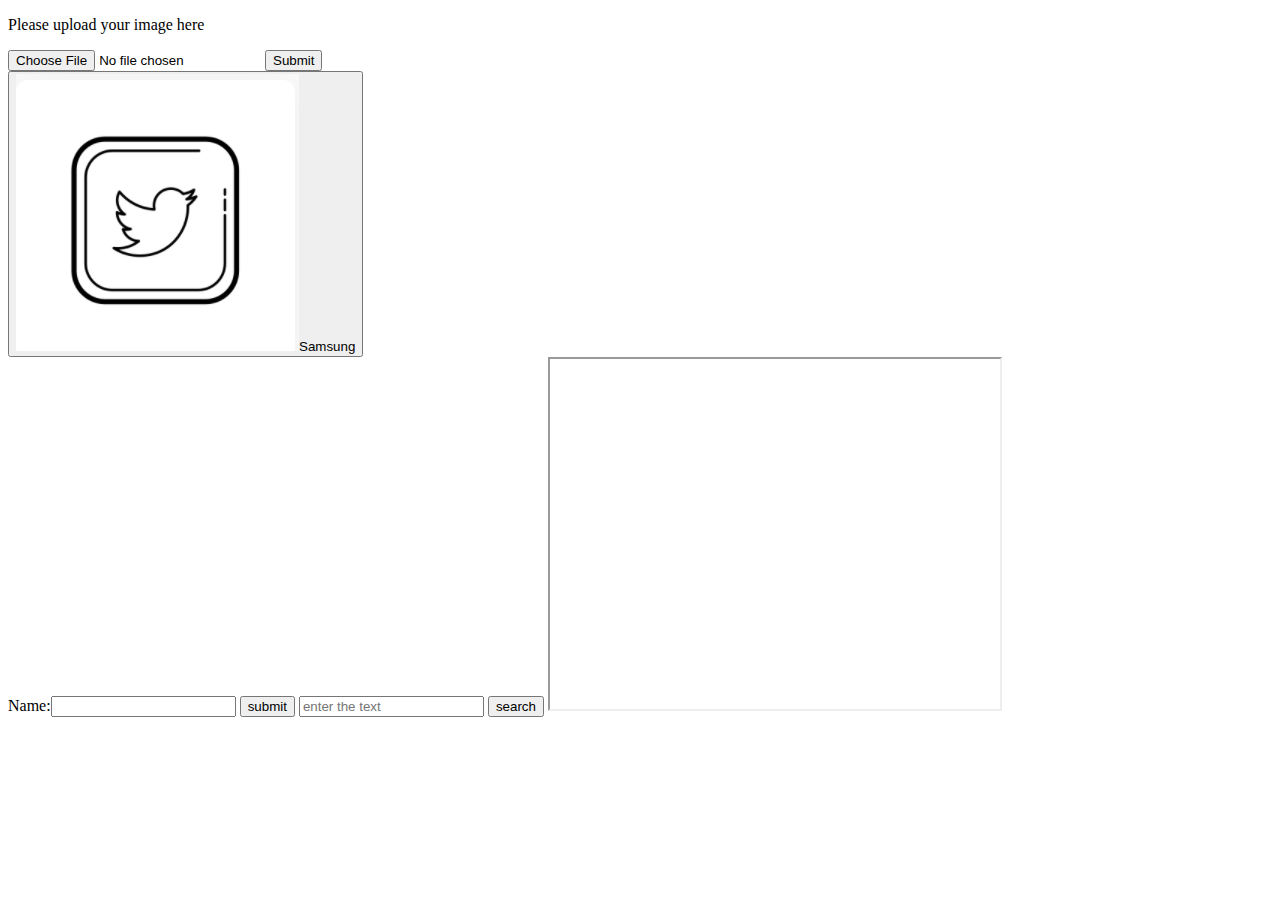
<file: site/test.html>
<!DOCTYPE html>
<html lang="en">
<head>
  <meta charset="UTF-8">
  <meta name="viewport" content="width=device-width, initial-scale=1.0">
  <meta http-equiv="X-UA-Compatible" content="ie=edge">
  <title>Document</title>
</head>
<body>
  <p>Please upload your image here</p>
  <input type="file">
  <input type="submit" name="Submit" value="Submit">
  <br>
  <button type="button" name="button"><img src="twitter.png" alt="twitter">Samsung</button>
  <input type="hidden" name="Samsung" value="lyr"><br>
  <label for="Picture_name">Name:</label><input type="email" name="Name" id="Picture_name" required="required">
  <input type="submit" name="Submit" value="submit">
  <input type="search" name="" value="" placeholder="enter the text">
  <input type="submit" name="" value="search">
  <iframe
width="450"
height="350"
src="http://maps.google.co.uk/maps?q=moma+new+york
&amp;output=embed">
</iframe>
</body>
</html>
</file>
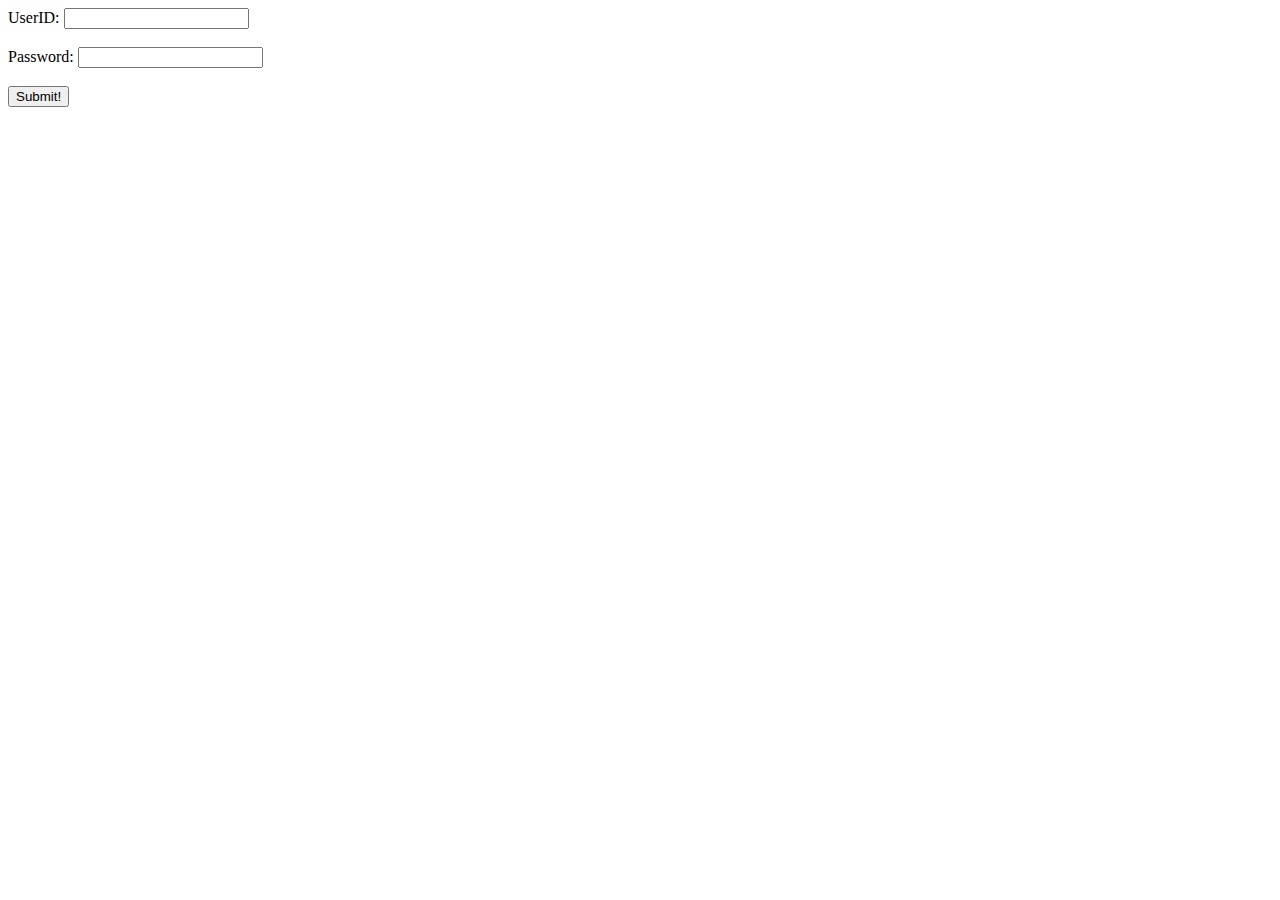
<file: site1/first.html>
<!DOCTYPE html>
<html lang="en">

<head>
  <meta charset="UTF-8">
  <meta name="viewport" content="width=device-width, initial-scale=1.0">
  <meta http-equiv="X-UA-Compatible" content="ie=edge">
  <title>Document</title>
</head>

<body>
  <form class="" action="index.html" method="post">
    <label for="">UserID:</label>
    <input type="text" name="" value=""><br><br>
    <label for="">Password:</label>
    <input type="password" name="" value=""><br><br>
    <button type="button" name="button">Submit!</button>
  </form>
</body>

</html>
</file>
